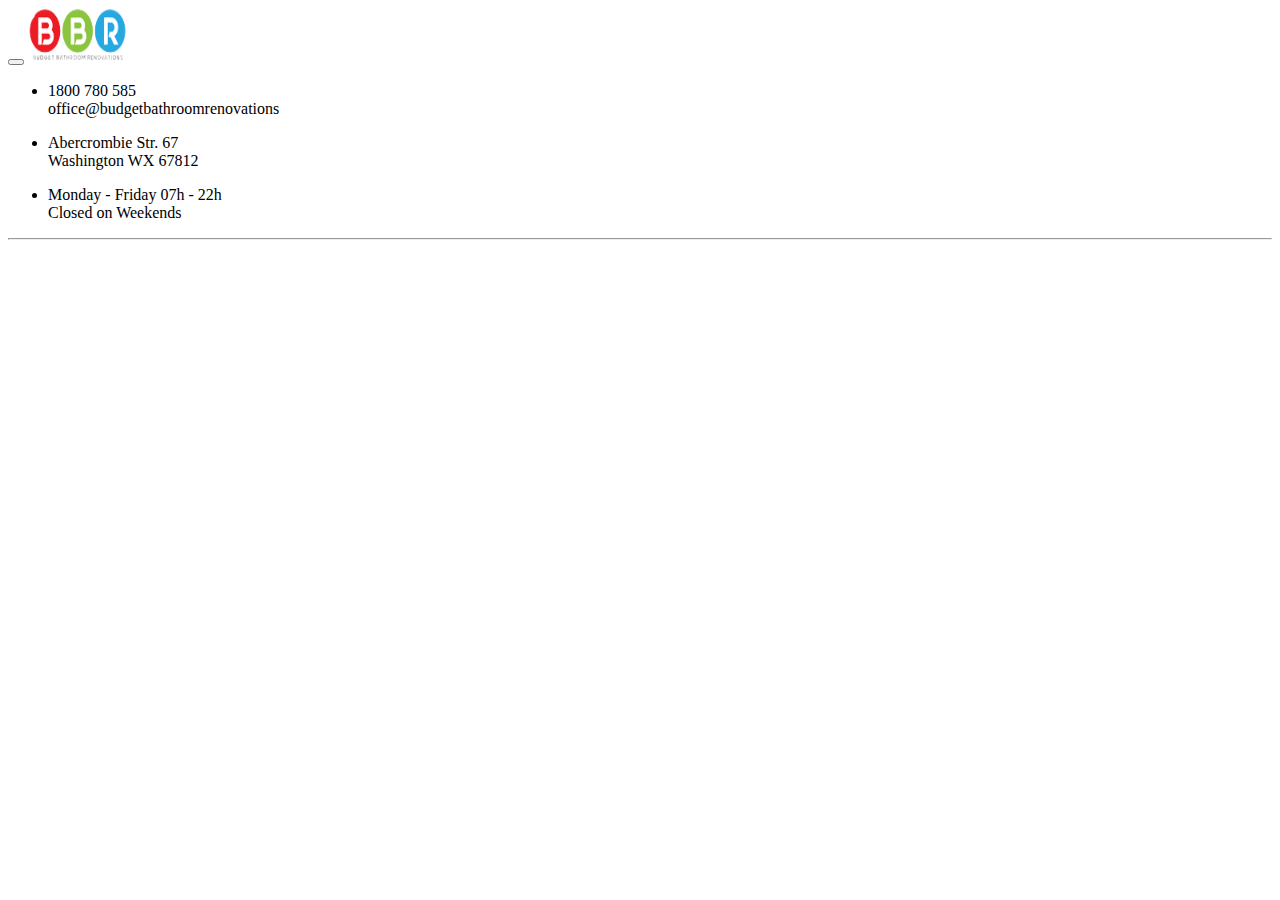
<file: index.html>
<!DOCTYPE html>
<html lang="en">

<head>
  <meta charset="UTF-8">
  <meta name="viewport" content="width=device-width, initial-scale=1.0">
  <link href="https://cdn.jsdelivr.net/npm/bootstrap@5.3.0/dist/css/bootstrap.min.css" rel="stylesheet"
    integrity="sha384-9ndCyUaIbzAi2FUVXJi0CjmCapSmO7SnpJef0486qhLnuZ2cdeRhO02iuK6FUUVM" crossorigin="anonymous">
  <script src="https://cdn.jsdelivr.net/npm/bootstrap@5.3.0/dist/js/bootstrap.bundle.min.js"
    integrity="sha384-geWF76RCwLtnZ8qwWowPQNguL3RmwHVBC9FhGdlKrxdiJJigb/j/68SIy3Te4Bkz"
    crossorigin="anonymous"></script>
  <link rel="stylesheet" href="https://cdnjs.cloudflare.com/ajax/libs/font-awesome/6.4.0/css/all.min.css"
    integrity="sha512-iecdLmaskl7CVkqkXNQ/ZH/XLlvWZOJyj7Yy7tcenmpD1ypASozpmT/E0iPtmFIB46ZmdtAc9eNBvH0H/ZpiBw=="
    crossorigin="anonymous" referrerpolicy="no-referrer" />
  <!-- <link rel="stylesheet" href="style.css"> -->
  <title>Document</title>
</head>

<body>
  <nav class="navbar navbar-expand-md bg-body-tertiary">
    <div class="container-fluid">
      <button class="navbar-toggler navbar-toggler-right" type="button" data-bs-toggle="collapse"
        data-bs-target="#navbarTogglerDemo03" aria-controls="navbarTogglerDemo03" aria-expanded="false"
        aria-label="Toggle navigation">
        <span class="navbar-toggler-icon"></span>
      </button>
      <a class="navbar-brand" href="#">
        <img src="bbr-removebg-preview.png" width="100" height="54">
      </a>
      <div class="collapse navbar-collapse justify-content-end align-center" id="navbarTogglerDemo03">
        <ul class="navbar-nav me-auto mb-2 mb-lg-0 align-self-end">
          <li class="nav-item m-2">
            <p href="#" class=" border-0 rounded-0 p-0">
            <div>
              <i class="fa fa-mobile  " aria-hidden="true"></i>
            </div>
            <span class="align-middle">1800 780 585 <br> office@budgetbathroomrenovations</span>
            </p>
          </li>
          <li class="nav-item m-2">
            <p href="#" class=" border-0 rounded-0 p-0">
            <div>
              <i class="fa fa-location-dot" aria-hidden="true"></i>
            </div>
            <span class="align-middle">Abercrombie Str. 67 <br>Washington WX 67812</span>
            </p>
          </li>
          <li class="nav-item m-2">
            <p href="#" class=" border-0 rounded-0 p-0">
            <div>
              <i class="fa fa-clock " aria-hidden="true"></i>
            </div>
            <span class="align-middle">Monday - Friday 07h - 22h <br> Closed on Weekends</span>
            </p>
          </li>
        </ul>
      </div>
      <hr>
     
    </div>
    </div>
  </nav>

</body>

</html>
</file>
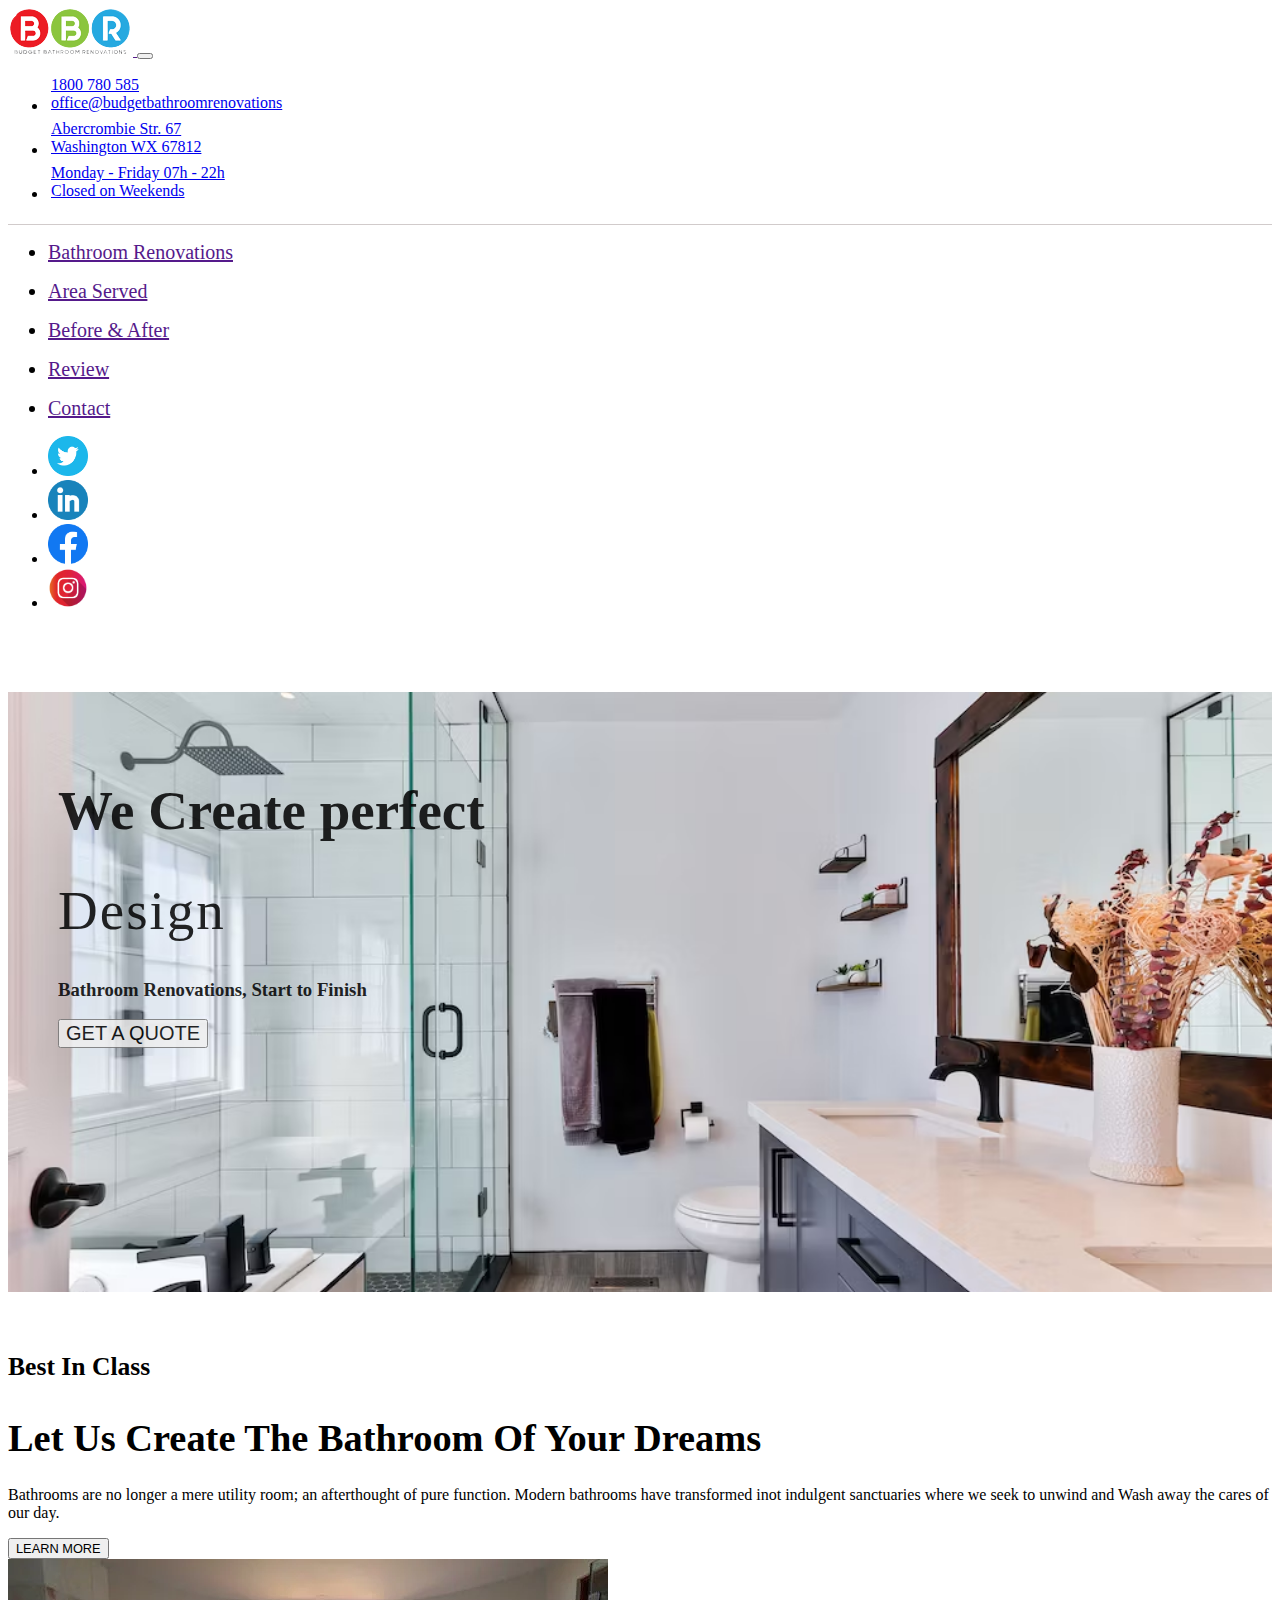
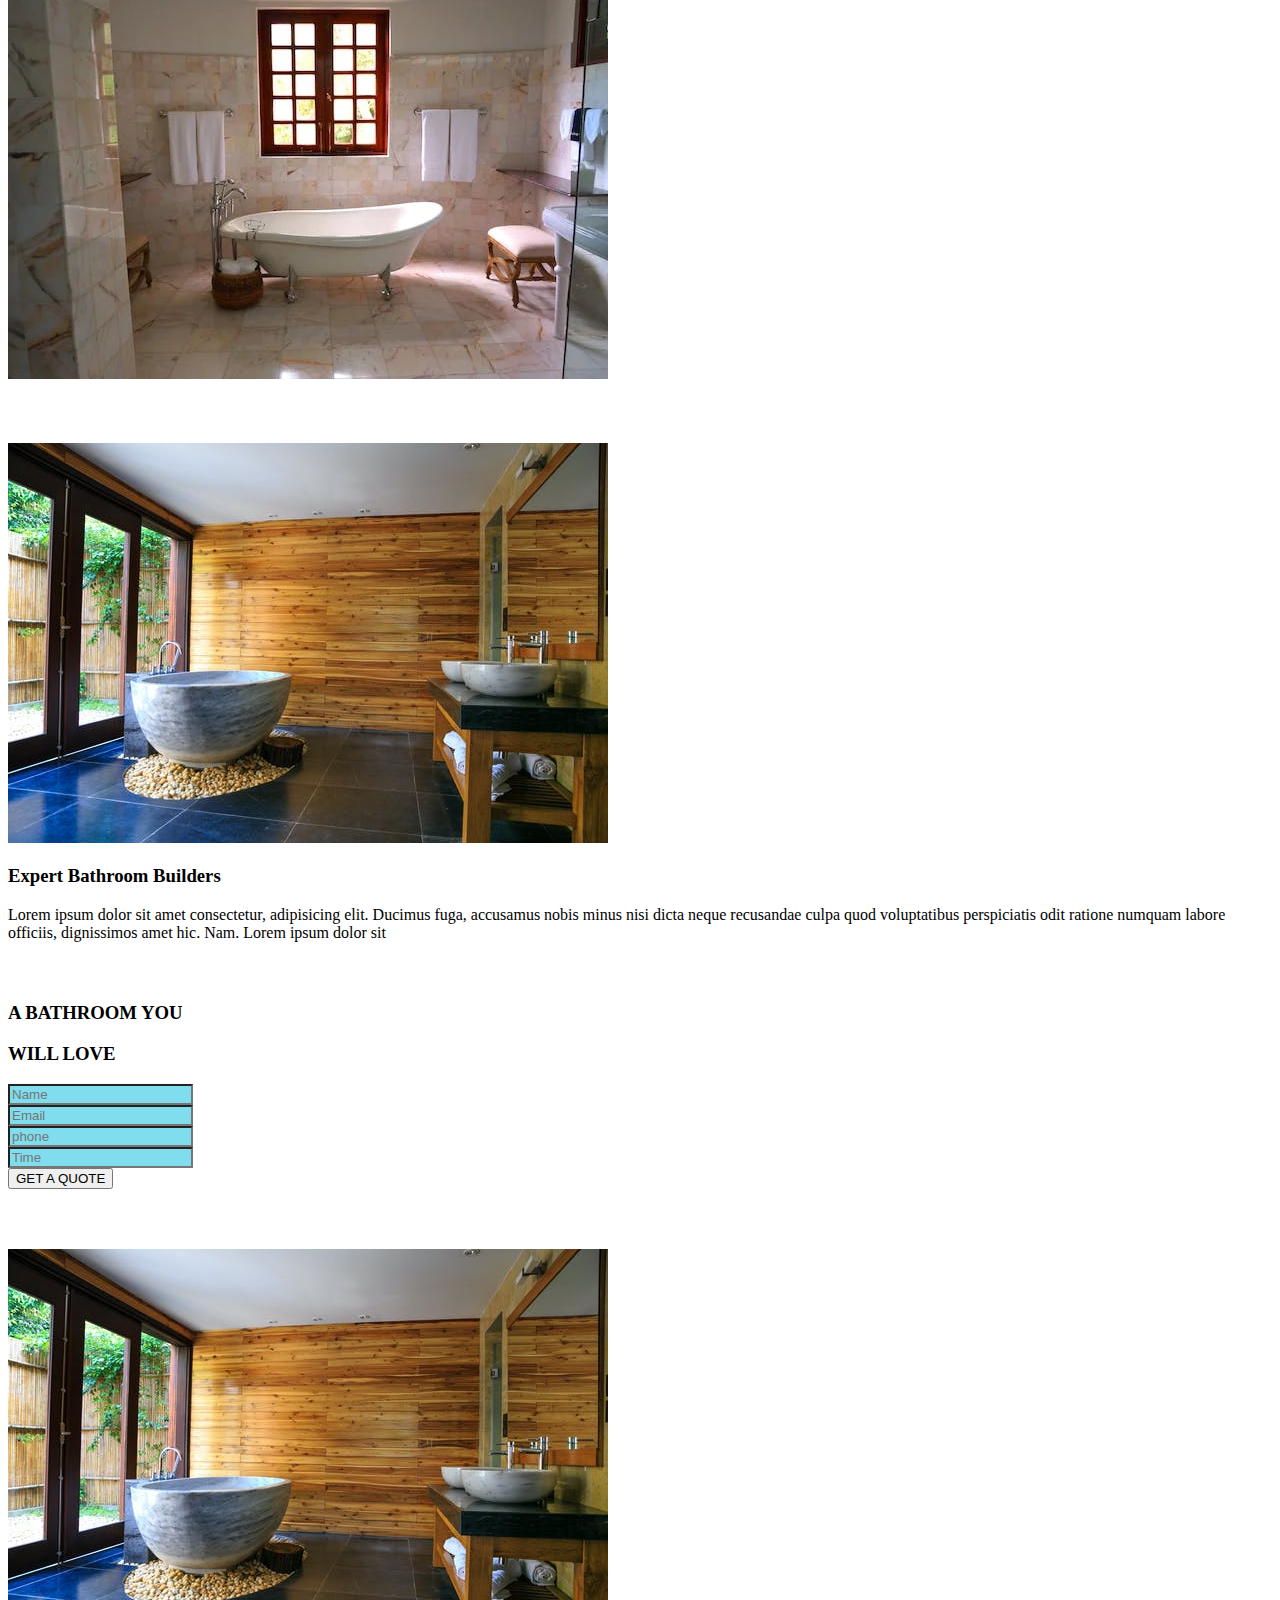
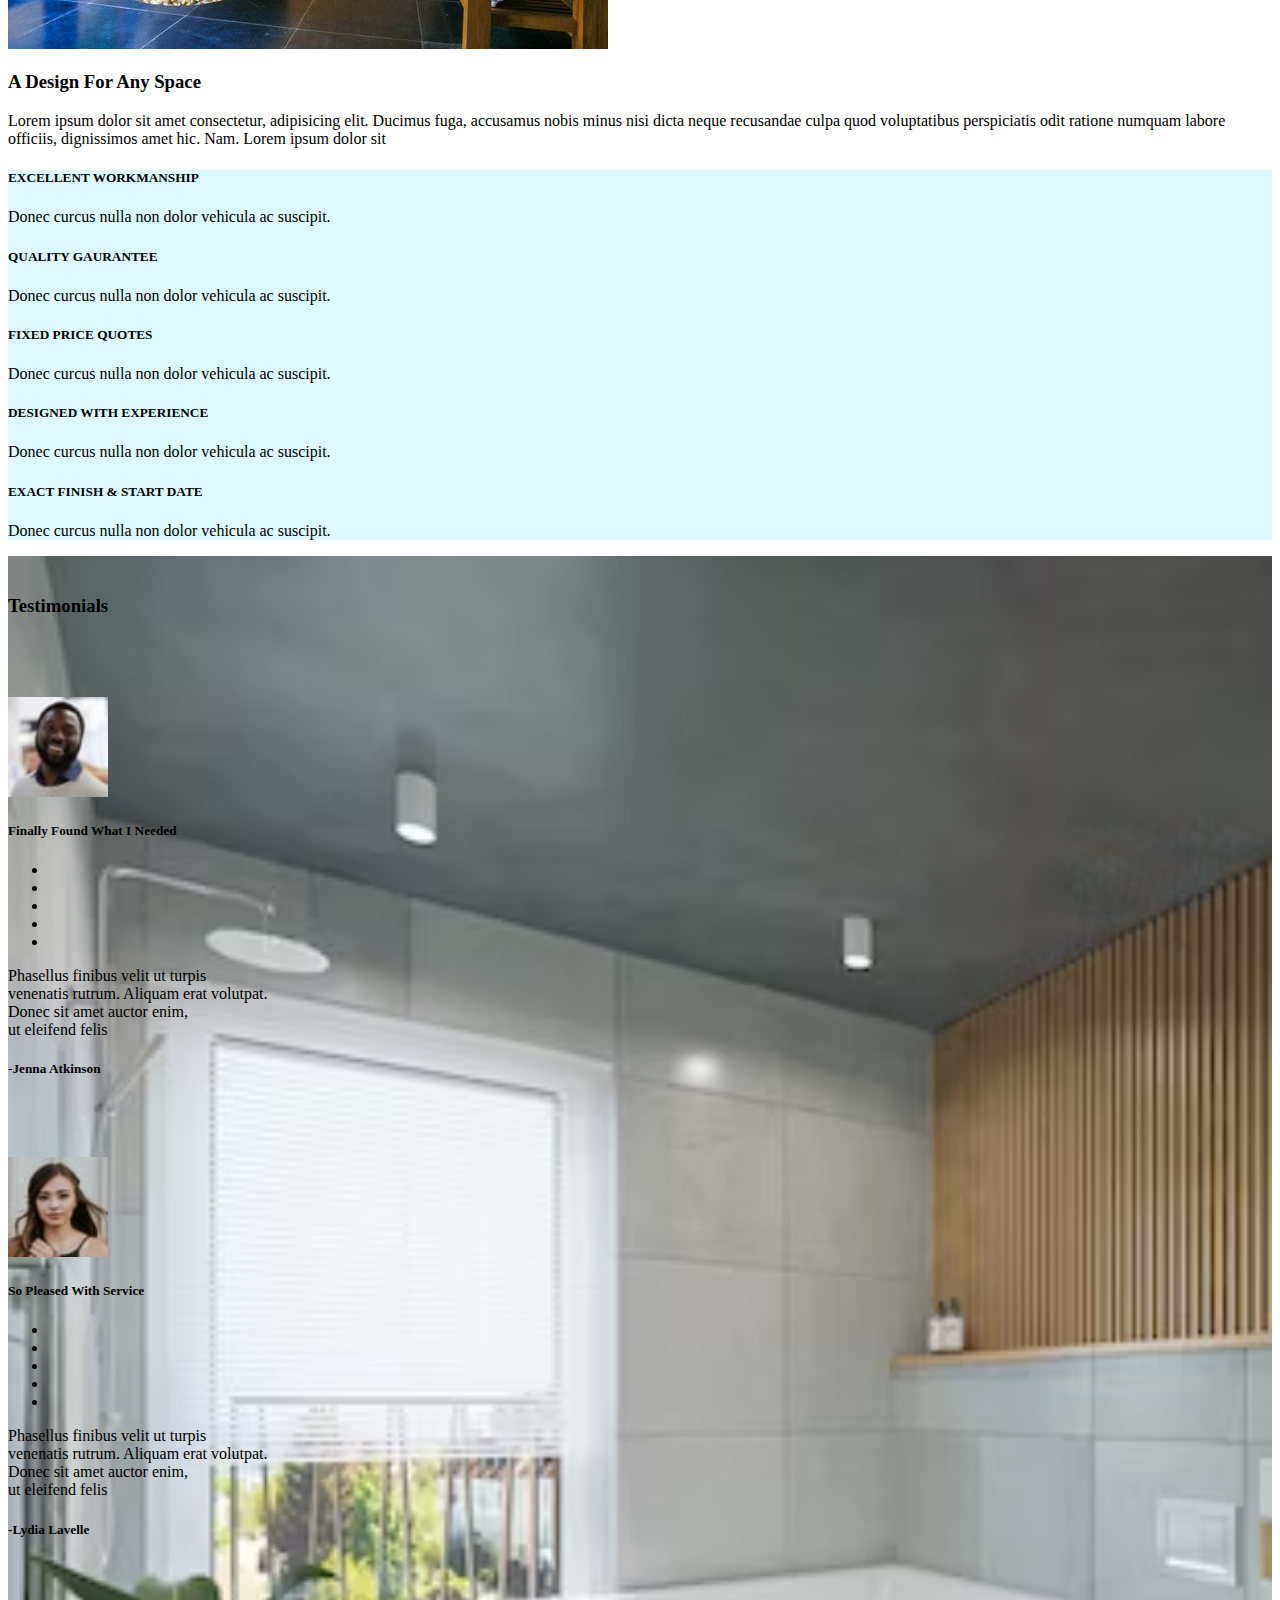
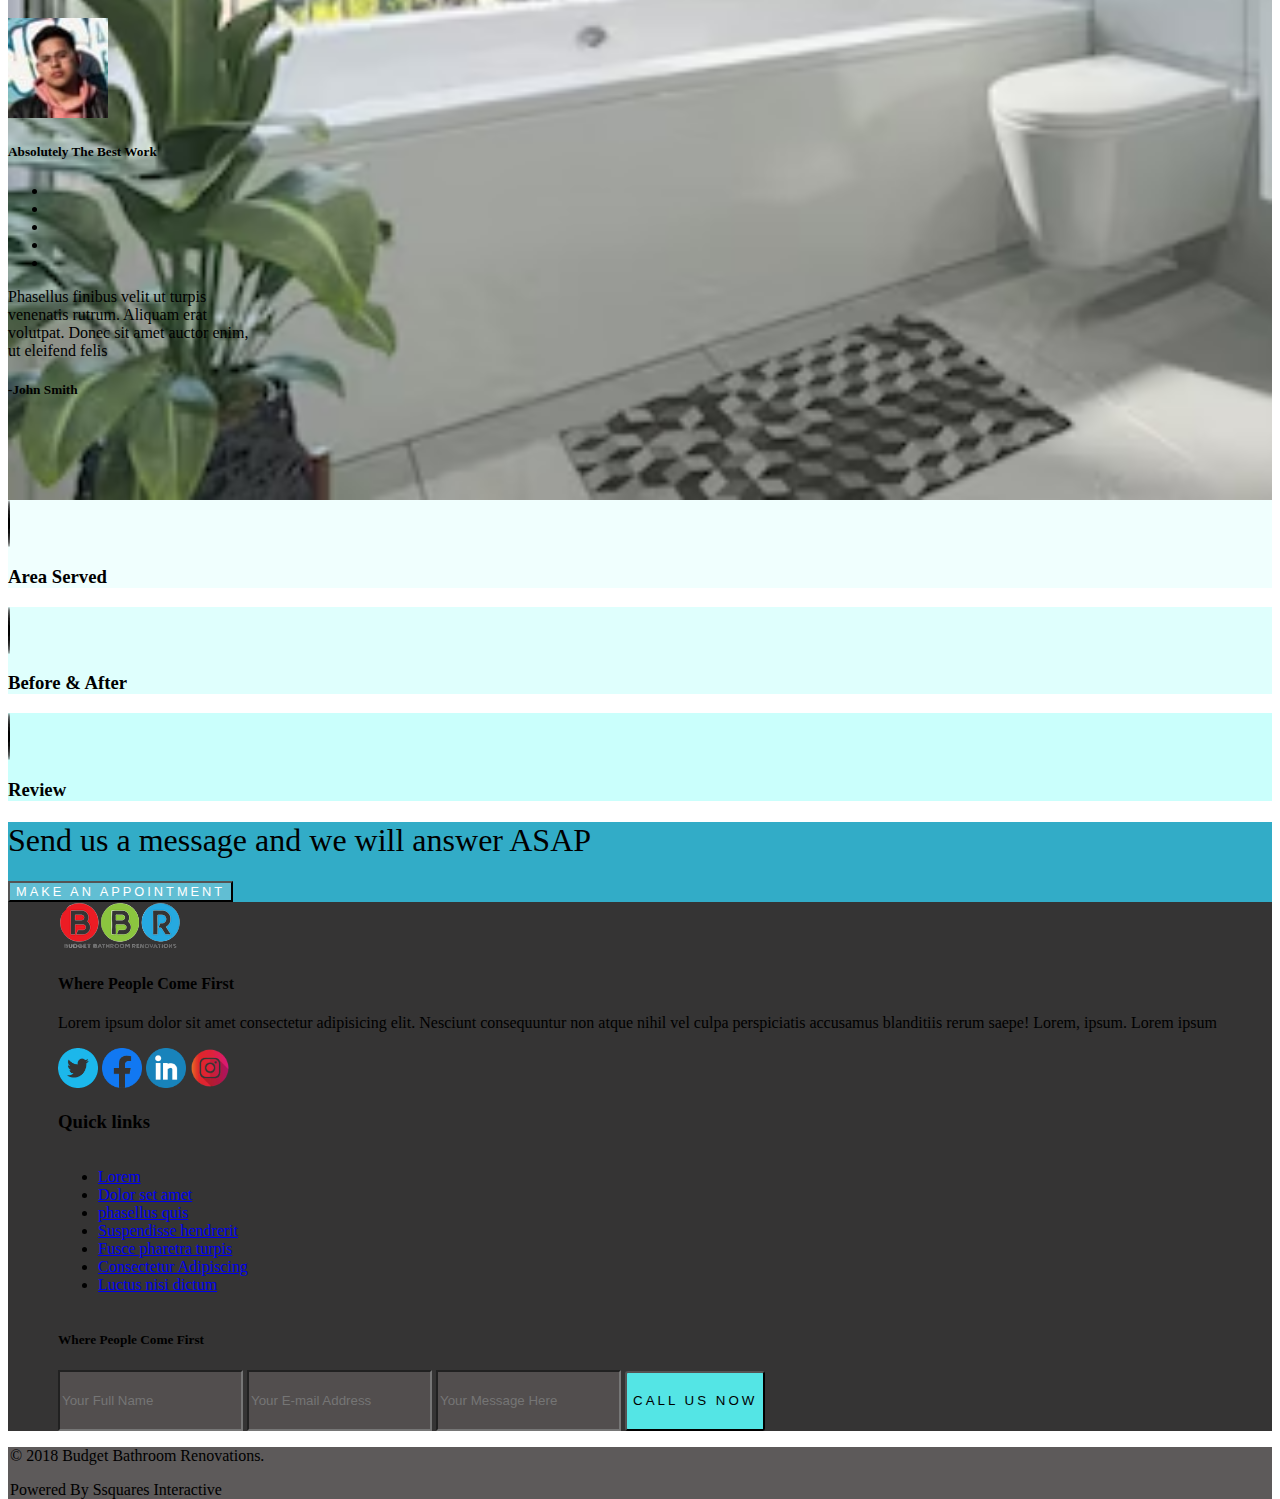
<file: bootstrap.html>
<!DOCTYPE html>
<html lang="en">

<head>
    <meta charset="UTF-8">
    <meta name="viewport" content="width=device-width, initial-scale=1.0">
    <link href="https://cdn.jsdelivr.net/npm/bootstrap@5.3.0/dist/css/bootstrap.min.css" rel="stylesheet"
        integrity="sha384-9ndCyUaIbzAi2FUVXJi0CjmCapSmO7SnpJef0486qhLnuZ2cdeRhO02iuK6FUUVM" crossorigin="anonymous">
    <script src="https://cdn.jsdelivr.net/npm/bootstrap@5.3.0/dist/js/bootstrap.bundle.min.js"
        integrity="sha384-geWF76RCwLtnZ8qwWowPQNguL3RmwHVBC9FhGdlKrxdiJJigb/j/68SIy3Te4Bkz"
        crossorigin="anonymous"></script>
    <link rel="stylesheet" href="https://cdnjs.cloudflare.com/ajax/libs/font-awesome/6.4.0/css/all.min.css"
        integrity="sha512-iecdLmaskl7CVkqkXNQ/ZH/XLlvWZOJyj7Yy7tcenmpD1ypASozpmT/E0iPtmFIB46ZmdtAc9eNBvH0H/ZpiBw=="
        crossorigin="anonymous" referrerpolicy="no-referrer" />
    <link rel="stylesheet" href="style.css">
    <title>Frontend bootstrap</title>
</head>

<body>
    <header>
        <nav class="navbar navbar-expand-lg bg-body-tertiary">
            <div class="container">
                <a href="" class="navbar-brand">
                    <img src="bbr-removebg-preview.png" alt="">
                </a>
                <button class="navbar-toggler" type="button" data-bs-toggle="collapse" data-bs-target="#navmenu">
                    <span class="navbar-toggler-icon"></span>
                </button>
                <div class="collapse navbar-collapse" id="navmenu">
                    <ul class="navbar-nav ms-auto">
                        <li class="nav-item ">
                            <a href="#learn" class="nav-link ">
                                <div>
                                    <i class="fa fa-mobile text-info me-2" aria-hidden="true"></i>
                                </div>
                                <span class="align-middle">1800 780 585 <br> office@budgetbathroomrenovations</span>
                            </a>
                        </li>
                        <li class="nav-item hidden-md">
                            <a href="#questions" class="nav-link ">
                                <div>
                                    <i class="fa fa-location-dot text-info me-2" aria-hidden="true"></i>

                                </div>
                                <span class="align-middle">Abercrombie Str. 67 <br>Washington WX 67812</span>
                            </a>
                        </li>
                        <li class="nav-item hidden-md">
                            <a href="#instructors" class="nav-link">
                                <div>
                                    <i class="fa fa-clock text-info me-2" aria-hidden="true"></i>
                                </div>
                                <span class="align-middle">Monday - Friday 07h - 22h <br> Closed on Weekends</span>
                            </a>
                        </li>
                    </ul>
                </div>
            </div>
        </nav>
    </header>
    <!-- second navbar -->
    <nav class="navbar navbar-expand-lg bg-body-tertiary">
        <div class="container">
            <div class="navbar-collapse" id="navmenu">
                <ul class="navbar-nav">
                    <li class="nav-item nav1">
                        <a href="" class="nav-link fw-bold text-info ">Bathroom Renovations</a>
                    </li>
                </ul>
                <ul class="navbar-nav">
                    <li class="nav-item nav1">
                        <a href="" class="nav-link fw-bold">Area Served</a>
                    </li>
                </ul>
                <ul class="navbar-nav">
                    <li class="nav-item nav1">
                        <a href="" class="nav-link fw-bold">Before & After</a>
                    </li>
                </ul>
                <ul class="navbar-nav">
                    <li class="nav-item nav1">
                        <a href="" class="nav-link fw-bold">Review</a>
                    </li>
                </ul>
                <ul class="navbar-nav">
                    <li class="nav-item nav1">
                        <a href="" class="nav-link fw-bold">Contact</a>
                    </li>
                </ul>
            </div>
            <!-- icons  -->
            <div class="collapse navbar-collapse" id="navmenu">
                <ul class="navbar-nav ms-auto">
                    <li class="nav-item ">
                        <a href="#learn" class="nav-link ">
                            <div>
                                <img src="10-103895_circle-facebook-twitter-instagram-icons-png-twitter-logo-removebg-preview.png"
                                    alt="">
                            </div>
                        </a>
                    </li>
                    <li class="nav-item ">
                        <a href="#learn" class="nav-link ">
                            <div>
                                <img src="download (1).png" alt="">
                            </div>
                        </a>
                    </li>
                    <li class="nav-item ">
                        <a href="#learn" class="nav-link ">
                            <div>
                                <img src="download.png" alt="">
                            </div>
                        </a>
                    </li>
                    <li class="nav-item ">
                        <a href="#learn" class="nav-link ">
                            <div>
                                <img src="images-removebg-preview.png" alt="">
                            </div>
                        </a>
                    </li>
                </ul>
            </div>
        </div>
    </nav>
    <section class="view"
        style="background-image: url('photo-1584622650111-993a426fbf0a.avif'); background-repeat: no-repeat; background-size: cover; background-position: center;">
        <div class="container">
            <div class="d-sm-flex py-2">
                <div class="bg-light bg ms-3 me-3">
                    <h1 style="font-size:55px">We Create perfect</h1>
                    <h1 class="fw-bold text-info flexh1" style="font-size: 55px;letter-spacing: 2px; font-weight: 200;">
                        Design</h1>
                    <h3 class="mt-3">Bathroom Renovations, Start to Finish</h3>
                    <button class="btn btn-info btn-lg text-white mt-4" style="font-size: 20px;">GET A QUOTE</button>
                </div>
            </div>
        </div>
    </section>
    <div class="container h-auto">
        <div class="card  mb-3 border-0">
            <div class="row g-0">
                <div class="col-lg-4">
                    <div class="card-body mt-4">
                        <h4 class="card-title text-info" style="font-size: 2vw;">Best In Class</h4>
                        <h1 style="font-size: 3vw;">Let Us Create The Bathroom Of Your Dreams</h1>
                        <p class="card-text">Bathrooms are no longer a mere utility room; an
                            afterthought of pure function. Modern
                            bathrooms have transformed inot indulgent
                            sanctuaries where we seek to unwind and Wash
                            away the cares of our day.
                        </p>
                        <button class="btn btn-info btn-lg text-white " style="font-size: 1vw;">LEARN MORE</button>
                    </div>
                </div>
                <div class="col-lg-8">
                    <img class="img-fluid w-100 h-50 mt-5" src="pexels-photo-105934.webp" alt="">
                </div>
            </div>
        </div>
    </div>
    <section class=" boxes m-0">
        <div class="container my-5">
            <div class="row">
                <div class="col-lg-4 ">
                    <div class="card border-0">
                        <img src="pexels-photo-2134224.jpeg" class="card-img-top" alt="">
                        <div class="card-body">
                            <h3 class="card-title">Expert Bathroom Builders</h3>
                            <p class="card-text ">Lorem ipsum dolor sit amet consectetur,
                                adipisicing elit. Ducimus fuga, accusamus
                                nobis minus nisi dicta neque recusandae culpa
                                quod voluptatibus perspiciatis odit ratione
                                numquam labore officiis, dignissimos amet hic.
                                Nam. Lorem ipsum dolor sit </p>
                        </div>
                    </div>
                </div>
                <div class="col-lg-4">
                    <div class="card bg-info py-4">
                        <h3 class="card-title h3 text-center text-light">A BATHROOM YOU</h3>
                        <h3 class="text-center h3 text-light" style=" font-weight: bold;">WILL LOVE</h3>
                        <form class="m-3">
                            <div class="form-group text-center mt-2 mb-3">
                                <input type="text" class="form-control border-0" id="email" placeholder="Name">
                            </div>
                            <div class="form-group text-center mt-3 mb-3">
                                <input type="text" class="form-control border-0" id="pwd" placeholder="Email">
                            </div>
                            <div class="form-group text-center mt-3 mb-3">
                                <input type="text" class="form-control border-0" id="pwd" placeholder="phone">
                            </div>
                            <div class="form-group text-center mt-3 mb-2">
                                <input type="text" class="form-control border-0" id="pwd" placeholder="Time">
                            </div>
                            <div class="text-center mt-4 mb-3">
                                <button type="submit" class="btn btn-lg btn-light rounded-0">GET A QUOTE</button>
                            </div>
                        </form>
                    </div>
                </div>
                <div class=" col-lg-4">
                    <div class="card border-0">
                        <img src="pexels-photo-2134224.jpeg" class="card-img-top" alt="">
                        <div class="card-body">
                            <h3 class="card-title">A Design For Any Space</h3>
                            <p class="card-text">Lorem ipsum dolor sit amet consectetur,
                                adipisicing elit. Ducimus fuga, accusamus
                                nobis minus nisi dicta neque recusandae culpa
                                quod voluptatibus perspiciatis odit ratione
                                numquam labore officiis, dignissimos amet hic.
                                Nam. Lorem ipsum dolor sit </p>
                        </div>
                    </div>
                </div>
            </div>
        </div>
    </section>
    <section id="icons">
        <div class="container py-5 ">
            <div class="row ">
                <div class="col-lg-4  d-flex">
                    <div>
                        <i class='fas fa-user-alt m-1 me-4 p-4 mt-3  opacity-50'
                            style='font-size:36px;border-radius: 50%;'></i>
                    </div>
                    <div class="py-3">
                        <h5>EXCELLENT WORKMANSHIP</h5>
                        <p>Donec curcus nulla non dolor vehicula ac suscipit.</p>
                    </div>
                </div>
                <div class="col-lg-4 d-flex">
                    <div>
                        <i class='fas fa-layer-group m-1 me-4 p-4 mt-3 opacity-50'
                            style='font-size:36px;border-radius: 50%;'></i>
                    </div>
                    <div class="py-3">
                        <h5>QUALITY GAURANTEE</h5>
                        <p>Donec curcus nulla non dolor vehicula ac suscipit.</p>
                    </div>
                </div>
                <div class="col-lg-4 d-flex ">
                    <div>
                        <i class='far fa-smile m-1 me-4 p-4 mt-3 opacity-50'
                            style='font-size:36px;border-radius: 50%;'></i>
                    </div>
                    <div class="py-3">
                        <h5>FIXED PRICE QUOTES</h5>
                        <p>Donec curcus nulla non dolor vehicula ac suscipit.</p>
                    </div>
                </div>
            </div>
            <div class="row pt-3">
                <div class="col-lg-4 offset-lg-2 d-flex">
                    <div>
                        <i class='far fa-heart m-1 me-4  p-4  opacity-50'
                            style='font-size:36px; border-radius: 50%;'></i>
                    </div>
                    <div class="py-2">
                        <h5>DESIGNED WITH EXPERIENCE</h5>
                        <p>Donec curcus nulla non dolor vehicula ac suscipit.</p>
                    </div>
                </div>
                <div class="col-lg-4  d-flex">
                    <div>
                        <i class='far fa-building m-1 mt-3 me-4 p-4 px-4 opacity-50'
                            style='font-size:40px; border-radius: 50%;'></i>
                    </div>
                    <div class="py-3 px-1 ">
                        <h5>EXACT FINISH & START DATE</h5>
                        <p>Donec curcus nulla non dolor vehicula ac suscipit.</p>
                    </div>
                </div>
            </div>
        </div>
    </section>
    <section id="Testimonials">
        <div class="row d-flex justify-content-center">
            <div class="col-md-10 col-xl-8 text-center">
                <h3 class="mb-3 text-light fs-1 mt-5 ">Testimonials</h3>

            </div>
        </div>
        <div class="container">
            <div class="row">
                <div class="col-lg-4 ">
                    <div class="card border-0">
                        <div class="d-flex justify-content-center py-4">
                            <img src="image-jonathan.jpg" class="card-img-top rounded-circle img1" width="100"
                                height="100">
                        </div>
                        <div class="card-body">
                            <h5 class="card-title text-center mb-4">Finally Found What I Needed</h5>
                            <ul class="list-unstyled d-flex justify-content-center mb-2">
                                <li>
                                    <i class="fas fa-star fa-sm text-info"></i>
                                </li>
                                <li>
                                    <i class="fas fa-star fa-sm text-info"></i>
                                </li>
                                <li>
                                    <i class="fas fa-star fa-sm text-info"></i>
                                </li>
                                <li>
                                    <i class="fas fa-star fa-sm text-info"></i>
                                </li>
                                <li>
                                    <i class="fas fa-star fa-sm text-info"></i>
                                </li>
                            </ul>
                            <p class="card-text text-center py-3">Phasellus finibus velit ut turpis <br>
                                venenatis rutrum. Aliquam erat volutpat. <br>
                                Donec sit amet auctor enim, <br>
                                ut eleifend felis </p>
                            <h5 class="my-3 mb-4 text-info text-center">-Jenna Atkinson</h5>
                        </div>
                    </div>
                </div>
                <div class="col-lg-4 ">
                    <div class="card border-0">
                        <div class="d-flex justify-content-center py-4">
                            <img src="image-kira.jpg" class="card-img-top rounded-circle  img1" alt="">
                        </div>
                        <div class="card-body">
                            <h5 class="card-title text-center mb-4">So Pleased With Service</h5>
                            <ul class="list-unstyled d-flex justify-content-center mb-2">
                                <li>
                                    <i class="fas fa-star fa-sm text-info"></i>
                                </li>
                                <li>
                                    <i class="fas fa-star fa-sm text-info"></i>
                                </li>
                                <li>
                                    <i class="fas fa-star fa-sm text-info"></i>
                                </li>
                                <li>
                                    <i class="fas fa-star fa-sm text-info"></i>
                                </li>
                                <li>
                                    <i class="fas fa-star fa-sm text-info"></i>
                                </li>
                            </ul>
                            <p class="card-text text-center py-3">Phasellus finibus velit ut turpis <br>
                                venenatis rutrum. Aliquam erat volutpat. <br>
                                Donec sit amet auctor enim,<br>
                                ut eleifend felis </p>
                            <h5 class="my-3 mb-4 text-info text-center"> -Lydia Lavelle</h5>
                        </div>
                    </div>
                </div>
                <div class="col-lg-4 ">
                    <div class="card border-0">
                        <div class="d-flex justify-content-center py-4">
                            <img src="image-patrick.jpg" class="card-img-top rounded-circle img1 " alt="">
                        </div>
                        <div class="card-body">
                            <h5 class="card-title text-center mb-4">Absolutely The Best Work</h5>
                            <ul class="list-unstyled d-flex justify-content-center mb-2">
                                <li>
                                    <i class="fas fa-star fa-sm text-info"></i>
                                </li>
                                <li>
                                    <i class="fas fa-star fa-sm text-info"></i>
                                </li>
                                <li>
                                    <i class="fas fa-star fa-sm text-info"></i>
                                </li>
                                <li>
                                    <i class="fas fa-star fa-sm text-info"></i>
                                </li>
                                <li>
                                    <i class="fas fa-star fa-sm text-info"></i>
                                </li>
                            </ul>
                            <p class="card-text text-center py-3"> Phasellus finibus velit ut turpis <br>
                                venenatis rutrum. Aliquam erat <br>
                                volutpat. Donec sit amet auctor enim, <br>
                                ut eleifend felis </p>
                            <h5 class="my-3 mb-4 text-info text-center">-John Smith</h5>
                        </div>
                    </div>
                </div>
            </div>
        </div>
        <!-- <div class="row text-center">
            <div class="col-md-4 bg-body-tertiary">
                <div class="d-flex justify-content-center mb-4">
                    <img src="image-jonathan.jpg" class="rounded-circle pt-3 shadow-1-strong" width="150" height="150" />
                </div>
                <h5 class="mb-3">Finally Found What I Needed</h5>
                <ul class="list-unstyled d-flex justify-content-center mb-0">
                    <li>
                        <i class="fas fa-star fa-sm text-info"></i>
                    </li>
                    <li>
                        <i class="fas fa-star fa-sm text-info"></i>
                    </li>
                    <li>
                        <i class="fas fa-star fa-sm text-info"></i>
                    </li>
                    <li>
                        <i class="fas fa-star fa-sm text-info"></i>
                    </li>
                    <li>
                        <i class="fas fa-star-half-alt fa-sm text-info"></i>
                    </li>
                </ul>
                <p class="">
                    <i class=" pe-2"></i>Phasellus finibus velit ut turpis
                    venenatis rutrum. Aliquam erat volutpat. Donec sit amet auctor enim,
                    ut eleifend felis
                </p>

                <h5 class="mb-3 text-info">-Jenna Atkinson</h5>

            </div>
            <div class="col-md-4  bg-body-tertiary">
                <div class="d-flex justify-content-center mb-4">
                    <img src="image-kira.jpg" class="rounded-circle pt-3 shadow-1-strong" width="150" height="150" />
                </div>
                <h5 class="mb-3">So Pleased With Service</h5>
                <ul class="list-unstyled d-flex justify-content-center mb-0">
                    <li>
                        <i class="fas fa-star fa-sm text-info"></i>
                    </li>
                    <li>
                        <i class="fas fa-star fa-sm text-info"></i>
                    </li>
                    <li>
                        <i class="fas fa-star fa-sm text-info"></i>
                    </li>
                    <li>
                        <i class="fas fa-star fa-sm text-info"></i>
                    </li>
                    <li>
                        <i class="fas fa-star fa-sm text-info"></i>
                    </li>
                </ul>
                <p class="">
                    <i class=" pe-2"></i>Aliquam finibus elit risus , a
                    malesuada odio ornare vitae. Fusce
                    placerat enim eu mi iaculis ornare
                    roin aliquet.
                </p>

                <h5 class="mb-3 text-info"> -Lydia Lavelle</h5>
            </div>
            <div class="col-md-4  bg-body-tertiary">
                <div class="d-flex justify-content-center mb-4">
                    <img src="image-patrick.jpg" class="rounded-circle pt-3 shadow-1-strong" width="150" height="150" />
                </div>
                <h5 class="mb-3">Absolutely The Best Work</h5>
                <ul class="list-unstyled d-flex justify-content-center mb-0">
                    <li>
                        <i class="fas fa-star fa-sm text-info"></i>
                    </li>
                    <li>
                        <i class="fas fa-star fa-sm text-info"></i>
                    </li>
                    <li>
                        <i class="fas fa-star fa-sm text-info"></i>
                    </li>
                    <li>
                        <i class="fas fa-star fa-sm text-info"></i>
                    </li>
                    <li>
                        <i class="fas fa-star-half-alt fa-sm text-info"></i>
                    </li>
                </ul>

                <p class="">
                    <i class=""></i>Duis augue magna, euismod vel
                    neque nec, egestas commodo nisi.
                    Sed faucibus mi nibh, eu accumsan
                    tellus.
                </p>
                <h5 class="mb-3 text-info">-John Smith</h5>

            </div>
        </div> -->
    </section>
    <section id="review">
        <div class="container m-0 me-0">
            <div class="row text-center">
                <div class="col-md-4  py-4 bg-1">
                    <i class="fa fa-heartbeat text-info p-5 mt-5"
                        style="font-size: 40px;border: 1px solid; border-radius: 50%;"></i>
                    <h3 class="py-5">Area Served</h3>
                </div>
                <div class="col-md-4 py-4 bg-2">
                    <i class="fa fa-clock text-info p-5 mt-5"
                        style="font-size: 40px;border: 1px solid; border-radius: 50%;"></i>
                    <h3 class="py-5">Before & After</h3>
                </div>
                <div class="col-md-4 py-4 bg-3">
                    <i class="fa fa-lightbulb text-info p-5 mt-5"
                        style="font-size: 40px;border: 1px solid; border-radius: 50%;"></i>
                    <h3 class="py-5">Review</h3>
                </div>
            </div>
        </div>
    </section>
    <section id="bar">
        <div class="container p-0" style="max-width: 100%;">
            <div class="row py-5 d-flex justify-content-around align-items-start">
                <div class=" col-8">
                    <h1 class="px-5 ms-5 text-light text-end letter" style="font-weight: 300; font-size: 2.5vw;">Send us
                        a message and we will answer ASAP</h1>
                </div>
                <div class="col-4">
                    <button class="btn btn-lg text-center py-3 px-3" style="font-size: 1vw;">MAKE AN
                        APPOINTMENT</button>
                </div>
            </div>
        </div>

    </section>
    <section id="footer">
        <div class="container pt-5 ">
            <div class="row  w-100 h-100 ">
                <div class="col-4 mt-5 top-cont ms-5 text-light top">
                    <img src="bbr-removebg-preview.png" class="py-3">
                    <h4 class="py-3">Where People Come First</h4>
                    <p class="py-3 ">Lorem ipsum dolor sit amet consectetur
                        adipisicing elit. Nesciunt consequuntur
                        non atque nihil vel culpa perspiciatis accusamus
                        blanditiis rerum saepe! Lorem, ipsum. Lorem ipsum </p>
                    <div>
                        <img src="10-103895_circle-facebook-twitter-instagram-icons-png-twitter-logo-removebg-preview.png"
                            width="40" height="40" alt="">
                        <img src="download.png" width="40" height="40">
                        <img src="download (1).png" width="40" height="40" alt="">
                        <img src="images-removebg-preview.png" width="40" height="40">
                    </div>
                </div>
                <div class="col-2 mt-5 mb-5 ms-3 me-3 text-light mid">
                    <h3 class="mt-3 ">Quick links</h3>
                    <ul class="nav flex-column  ">
                        <li class="nav-item mb-2 py-1 "><a href="#" class="nav-link p-0  text-light">Lorem</a></li>
                        <li class="nav-item mb-2 py-1"><a href="#" class="nav-link p-0 text-light">Dolor set amet</a></li>
                        <li class="nav-item mb-2 py-1"><a href="#" class="nav-link p-0 text-light">phasellus quis</a></li>
                        <li class="nav-item mb-2 py-1"><a href="#" class="nav-link p-0 text-light">Suspendisse hendrerit</a>
                        </li>
                        <li class="nav-item mb-2 py-1"><a href="#" class="nav-link p-0 text-light">Fusce pharetra turpis</a>
                        </li>
                        <li class="nav-item mb-2 py-1"><a href="#" class="nav-link p-0 text-light">Consectetur Adipiscing</a>
                        </li>
                        <li class="nav-item mb-2 py-1"><a href="#" class="nav-link p-0 text-light">Luctus nisi dictum</a>
                        </li>
                    </ul>
                </div>
                <div class="col-5 offset-md-1 mb-3 form  mt-1 ms-2 py-5 bot">
                    <form>
                        <h5 class="py-3 text-light">Where People Come First</h5>
                        <div class=" row d-flex flex-row flex-sm-row  gap-1 ps-3 ">
                            <input type="text" class="form-control w-75 py-25 border-0 rounded-0 " placeholder="Your Full Name">
                            <input type="text" class="form-control w-75 py-25 border-0 rounded-0" placeholder="Your E-mail Address">
                            <input type="text" class="form-control w-75  border-0 rounded-0" placeholder="Your Message Here">
                            <button class="btn footer-btn w-50 btn-md text-light rounded-1 " type="button">CALL US NOW</button>
                        </div>
                    </form>
                </div>
            </div>
        </div>
        <div class="d-flex flex-column flex-sm-row py-5 border-top footer-b text-light ps-5">
            <p class="ps-5 foot text-center">© 2018 Budget Bathroom Renovations.</p>
            <p class="text-info ps-1 text-center">Powered By Ssquares Interactive</p>

        </div>
    </section>
</body>

</html>
</file>
<file: style.css>
body,html{
    height: 100%;
 }
 .nav-link{
    display: flex;
    flex-direction: row;
}
.nav-item img{
    width: 40px;
    height: 40px;
}
.nav-item i{
    font-size: 38px;
    padding-top: 7px;
    padding-right: 3px;
}
.nav1 {
    font-size: 20px;
    margin-right: 25px;
}
header{
    border-bottom: 1px solid rgb(209, 203, 203);
}
.view{
    height: 600px;
}
.flexh1{
    font-size: 46px;
}
.bg h1{
    font-size: 70px;
}
.bg{
    align-items: c;
    height: 450px;
    opacity: 85%;
    padding: 50px;
    margin-top: 80px;
}
.card{
    margin-top: 60px;
}
input{
    background-color: rgb(127, 221, 237);
}
#icons{
    background-color: rgb(220, 250, 253);
}
#icons i{
    background-color: rgb(160, 245, 245);
}
#Testimonials{
    padding-top: 20px;
    padding-bottom: 80px;
    background-image: url(photo-1631889993959-41b4e9c6e3c5.avif);
    background-repeat: no-repeat;
    background-size: cover;
    background-color: aqua;
}
.img1{
    width: 100px;
    height: 100px;
    margin-top: 20px;
}
#review{
    max-width: 100%;
    margin-top: 0;

}
#review .container{
    margin-right: 0;
    max-width: 100%;
}
.bg-1{
    background-color: rgb(240, 255, 254);
}
.bg-2{
    background-color: rgb(223, 255, 253);
}
.bg-3{
    background-color: rgb(202, 255, 252);
}
.bg-1 i{
    background-color: white;
}
.bg-2 i{
    background-color: white;
}
.bg-3 i{
    background-color: white;
}
#bar .row{
    background-color: rgb(50, 172, 199);
    max-width: 100%;
    margin: 0;
}
#bar button{
    background-color: rgb(97, 190, 211);
    border-radius: 0;
    color: white;
    letter-spacing: 3px;
    font-size: 15px;
}
#footer .container{
    background-color: rgb(53, 52, 52);
    max-width: 100%;
    height: 100%;
}
.form button{
    background-color: rgb(84, 229, 229);
    
    height: 60px;
    border-radius: 3px;
    letter-spacing: 3px;
}
.img3{
    height: auto;
}
#footer input{
    background-color: rgb(82, 78, 78);
    height: 55px;
}
.footer-b{
    background-color: rgb(93, 90, 90);
}
@media only screen and (max-width:1381px){
    #footer .top{
        width: fit-content;
        margin-left: 50px;
    }
    .mid{
        display: flex;
        flex-direction: column;
        align-content: center;
        justify-content: center;
        width: auto;
        padding-left: 50px;
    }
    .bot{
        width: auto;
        padding-left: 50px;

    }
    .foot{
        padding-left: 0%;
    }
    .foot1{
        align-items: center;
    }
    #footer .container{
        width: 100%;
    }
    .footer-b{
        padding-left: 2px;
    }
    
        
}
@media only screen and (max-width:461px){
.h3{
    font-size: 20px;
}
}
@media only screen and (max-width:986px){
    #icons .row{
        justify-content: center;
        align-items: center;

    }
}
</file>
